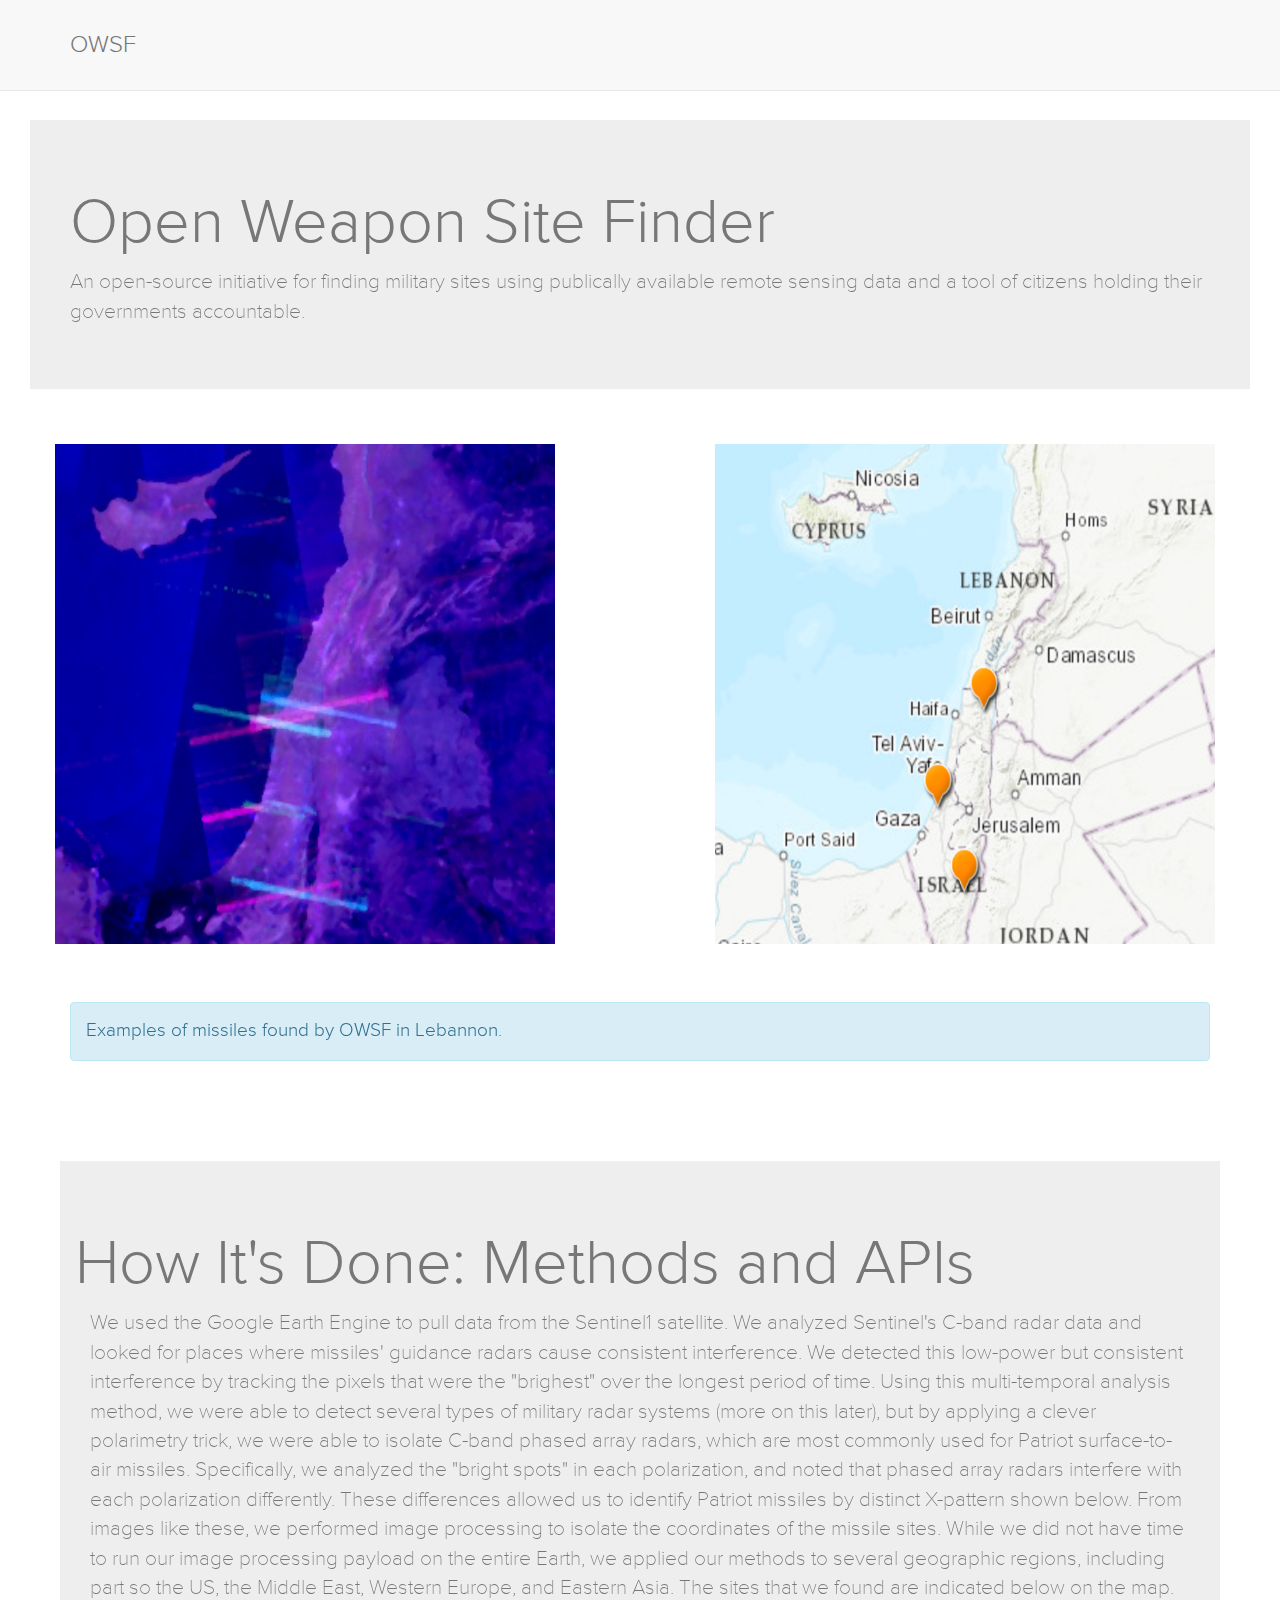
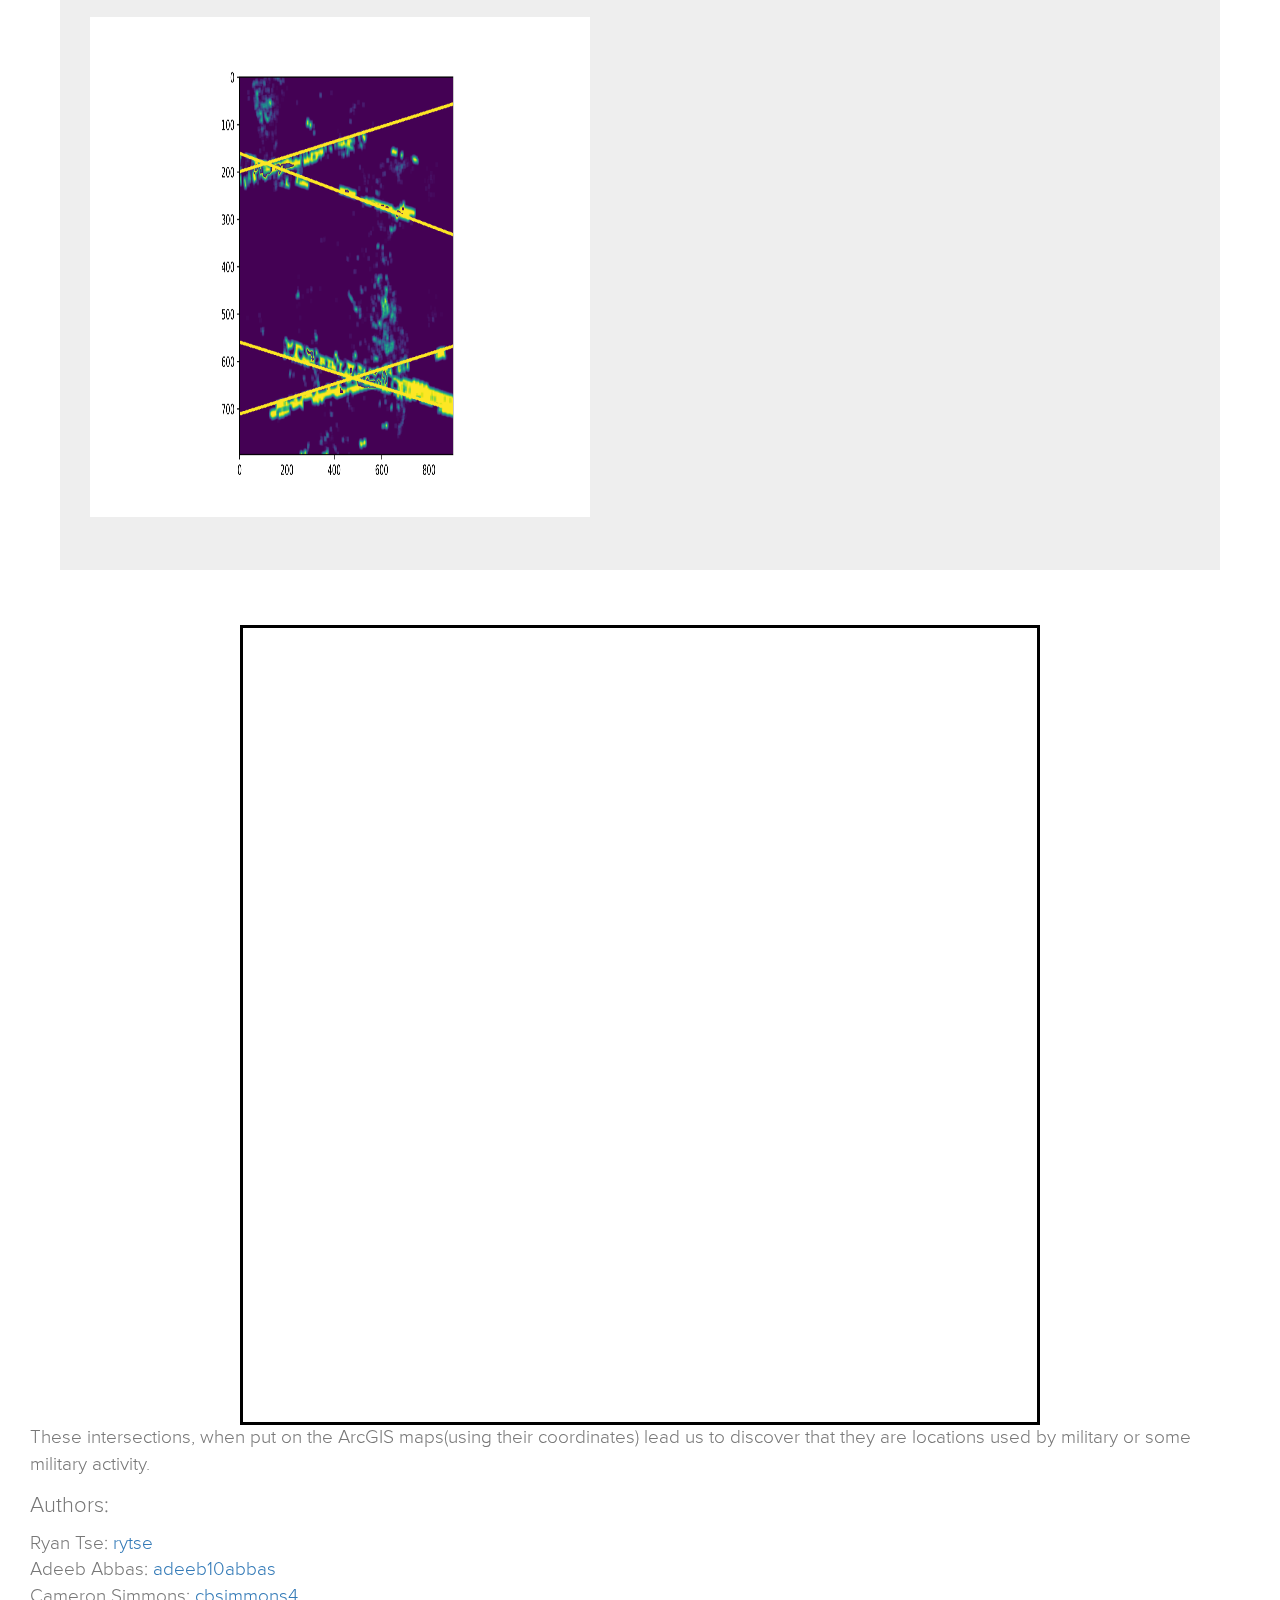
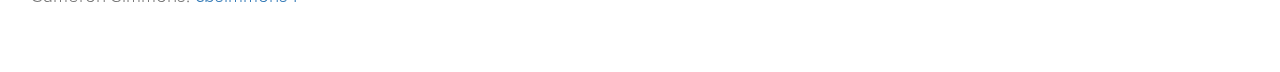
<file: docs/index.html>
<!DOCTYPE html>
<html lang="en">

<head>

    <meta charset="utf-8">
<meta
      name="viewport"
      content="initial-scale=1,maximum-scale=1,user-scalable=no"
/>
    <meta http-equiv="X-UA-Compatible" content="IE=edge">
    <!--<meta name="viewport" content="width=device-width, initial-scale=1">-->
    <meta name="description" content="My personal website">
    <meta name="author" content="Naveen Durvasula">

    <link rel="shortcut icon" type="image/png" href="img/favicon.png" />

    <title>OWSF</title>

    <!-- Bootstrap Core CSS -->
    <link href="css/bootstrap.min.css" rel="stylesheet">

    <!-- Custom CSS -->
    <link href="css/scrolling-nav.css" rel="stylesheet">

    <!-- Font Awesome CSS -->
    <link rel="stylesheet" href="https://cdnjs.cloudflare.com/ajax/libs/font-awesome/4.7.0/css/font-awesome.min.css">

    <!-- HTML5 Shim and Respond.js IE8 support of HTML5 elements and media queries -->
    <!-- WARNING: Respond.js doesn't work if you view the page via file:// -->
    <!--[if lt IE 9]>
        <script src="https://oss.maxcdn.com/libs/html5shiv/3.7.0/html5shiv.js"></script>
        <script src="https://oss.maxcdn.com/libs/respond.js/1.4.2/respond.min.js"></script>
    <![endif]-->


    <link
      rel="stylesheet"
      href="https://js.arcgis.com/4.11/esri/themes/light/main.css"
    />

    <script src="https://js.arcgis.com/4.11/"> </script>

    <script>
      require(["esri/views/MapView", "esri/WebMap"], function(MapView, WebMap) {
        /************************************************************
         * Creates a new WebMap instance. A WebMap must reference
         * a PortalItem ID that represents a WebMap saved to
         * arcgis.com or an on-premise portal.
         *
         * To load a WebMap from an on-premise portal, set the portal
         * url with esriConfig.portalUrl.
         ************************************************************/
        var webmap = new WebMap({
          portalItem: {
            // autocasts as new PortalItem()
            id: "f33bd6a3fc554f39924161090ab22d0c"
          }
        });
        /************************************************************
         * Set the WebMap instance to the map property in a MapView.
         ************************************************************/
        var view = new MapView({
          map: webmap,
          container: "viewDiv"
        });
      });
    </script>

   
	
</head>

<!-- The #page-top ID is part of the scrolling feature - the data-spy and data-target are part of the built-in Bootstrap scrollspy function -->

<body id="page-top" data-spy="scroll" data-target=".navbar-fixed-top">

    <!-- Navigation -->
    <nav class="navbar navbar-default navbar-fixed-top" role="navigation">
        <div class="container">
            <div class="navbar-header page-scroll">
                <button type="button" class="navbar-toggle" data-toggle="collapse" data-target=".navbar-ex1-collapse">
                    <span class="sr-only">Toggle navigation</span>
                    <span class="icon-bar"></span>
                    <span class="icon-bar"></span>
                    <span class="icon-bar"></span>
                </button>
                <a class="navbar-brand page-scroll" href="#page-top">OWSF</a>
            </div>

            <!-- Collect the nav links, forms, and other content for toggling -->
            <div class="collapse navbar-collapse navbar-ex1-collapse">
                <ul class="nav navbar-nav" id="link">
                    <!-- Hidden li included to remove active class from about link when scrolled up past about section -->
                    <li class="hidden">
                        <a class="page-scroll" href="#page-top"></a>
                    </li>
                </ul>
            </div>
            <!-- /.navbar-collapse -->
        </div>
        <!-- /.container -->
    </nav>

    <div id="con">

    </div>

    <!-- jQuery -->
    <script src="js/jquery.js"></script>

    <!-- Bootstrap Core JavaScript -->
    <script src="js/bootstrap.min.js"></script>

    <!-- Scrolling Nav JavaScript -->
    <script src="js/jquery.easing.min.js"></script>
    <script src="js/scrolling-nav.js"></script>

    <!-- inView.js -->
    <script src="js/inview.min.js"></script>

    <!-- Image scripts -->
    <script src="js/StackBlur.js"></script>
    <script src="js/BGImage.js"></script>

<br><br><br><br><br><br>

<div class="cbody">
<div class="jumbotron jumbotron-fluid">
  <div class="container">
    <h1 class="display-4">Open Weapon Site Finder</h1>
    <p class="lead">An open-source initiative for finding military sites using publically available remote sensing data and a tool of citizens holding their governments accountable.</p>
  </div>
</div>
</div>

<div class="cbody">

<div class="container">
  <div class="row">
    <div class="col-sm">
          <img src="img/comleb.jpg" alt="Intersections" width = "500" height="500" style="float : left; margin-right: 10px; margin-bottom: 5px;">
    </div>

    <div class="col-sm">
      <img src="img/ersileb.jpg" alt="Intersections" width = "500" height="500" style="float : right; margin-right: 10px; margin-bottom: 5px;">
    </div>
	
    </div>
<br><br>
<div class="alert alert-info" role="alert">
  Examples of missiles found by OWSF in Lebannon.
</div>

</div>



<br><br><br>

<div class="cbody">
<div class="jumbotron jumbotron-fluid">
  <div class="container">
    <h1 class="display-4">How It's Done: Methods and APIs</h1>
	<div class=container>    

<div class=col-sm">
<p class="lead">We used the Google Earth Engine to pull data from the Sentinel1 satellite. We analyzed Sentinel's C-band radar data and looked for places where missiles' guidance radars cause consistent interference. We detected this low-power but consistent interference by tracking the pixels that were the "brighest" over the longest period of time. Using this multi-temporal analysis method, we were able to detect several types of military radar systems (more on this later), but by applying a clever polarimetry trick, we were able to isolate C-band phased array radars, which are most commonly used for Patriot surface-to-air missiles. Specifically, we analyzed the "bright spots" in each polarization, and noted that phased array radars interfere with each polarization differently. These differences allowed us to identify Patriot missiles by distinct X-pattern shown below. From images like these, we performed image processing to isolate the coordinates of the missile sites. While we did not have time to run our image processing payload on the entire Earth, we applied our methods to several geographic regions, including part so the US, the Middle East, Western Europe, and Eastern Asia. The sites that we found are indicated below on the map.
</div>

<div class=col-sm">
<center><img src="img/crosses.png" alt="Intersections" width = "500" height="500" style="float : left; margin-right: 10px; margin-bottom: 5px;"></center>
</div>
 </div>
</div>
</div>

</div>


<div id="viewDiv" style="width:800px;height:800px;border:3px solid black; margin:0 auto;"> </div>

<p> These intersections, when put on the ArcGIS maps(using their coordinates) lead us to discover that they are locations used by military or some military activity. </p>

<p style="font-size:120%;">Authors:</p>
    <p>
    Ryan Tse: <a href="https://github.com/rytse"> rytse</a> <br>
    Adeeb Abbas: <a href="https://github.com/adeeb10abbas"> adeeb10abbas</a> <br>
    Cameron Simmons: <a href="https://github.com/cbsimmons4"> cbsimmons4</a> <br>
    <br>
</p>
</div>


<!-- Background change feature-->
    <script>
        inView('.post').on('enter', function (el) {
            var id = $(el).attr('data-bg');
            $("#con img").removeClass("opaque");

            document.getElementById(id).className = "opaque";
        });
    </script>


</body>

</html>
</file>
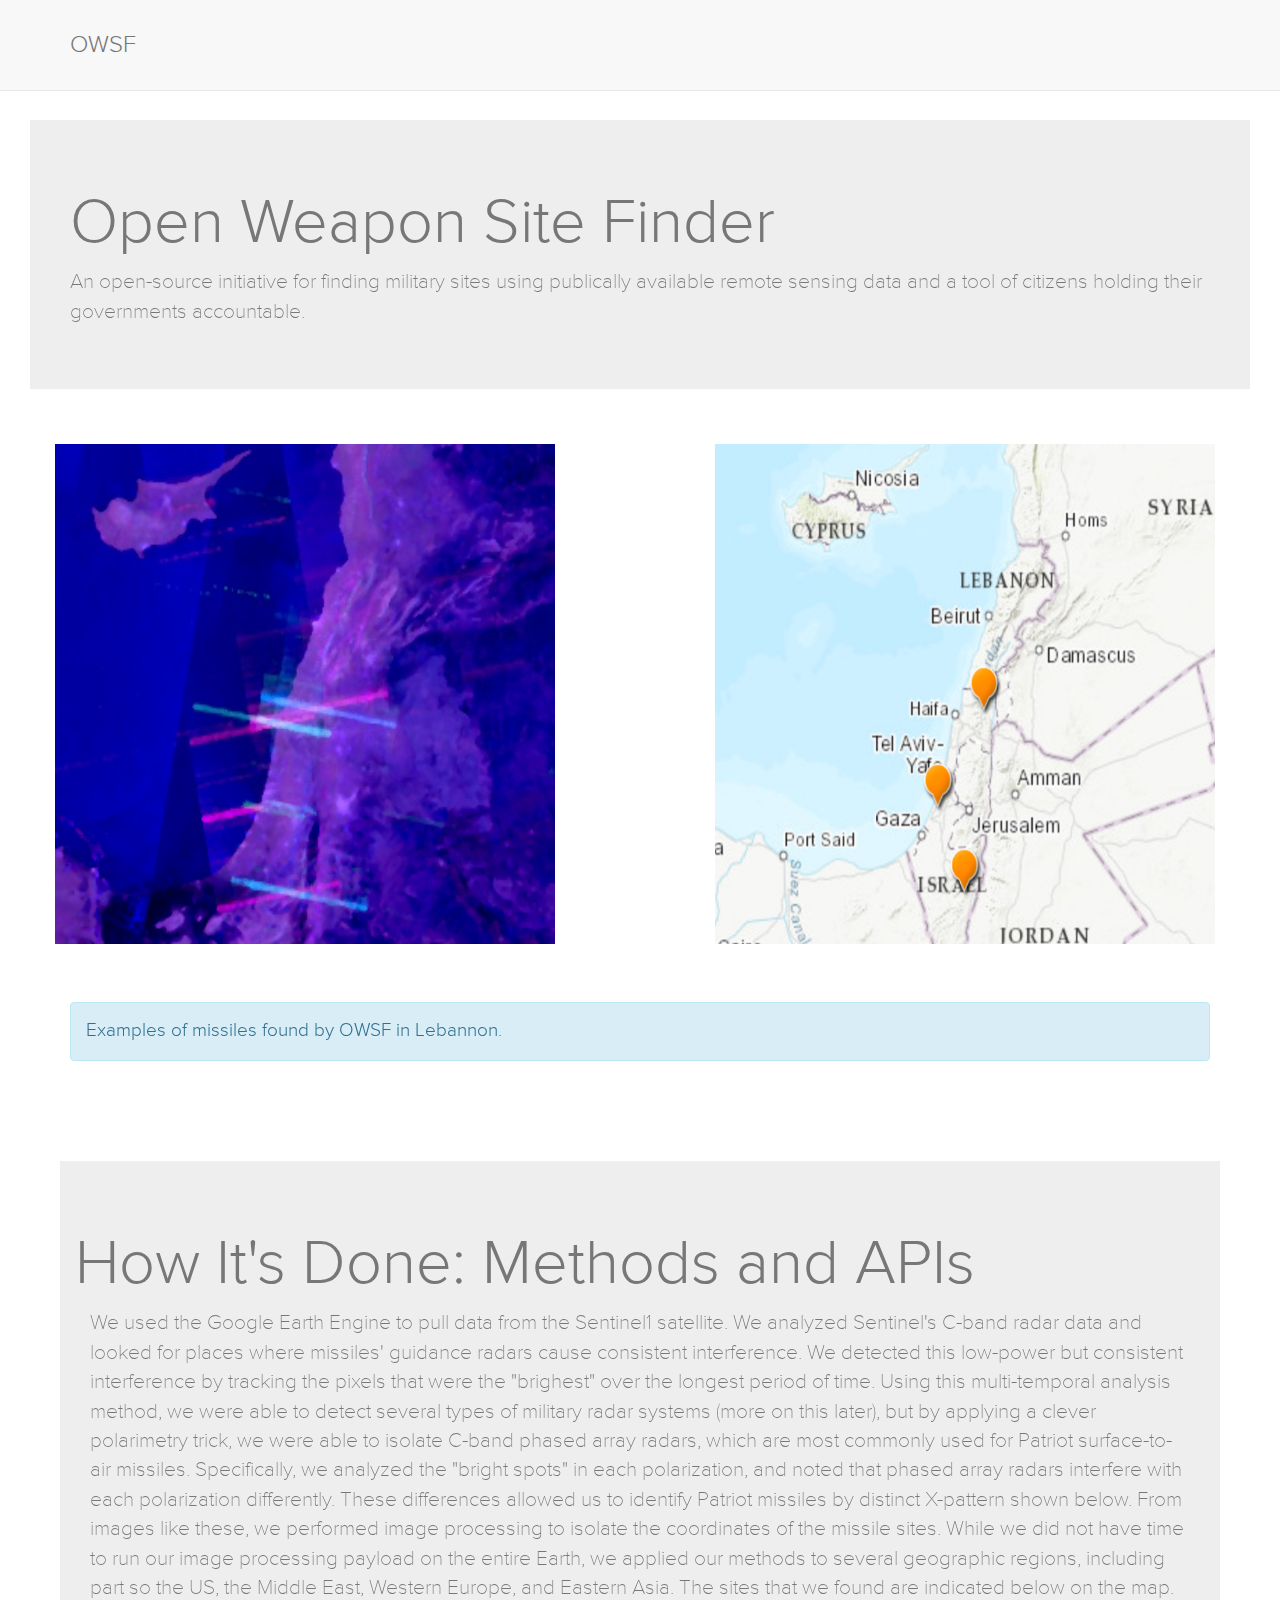
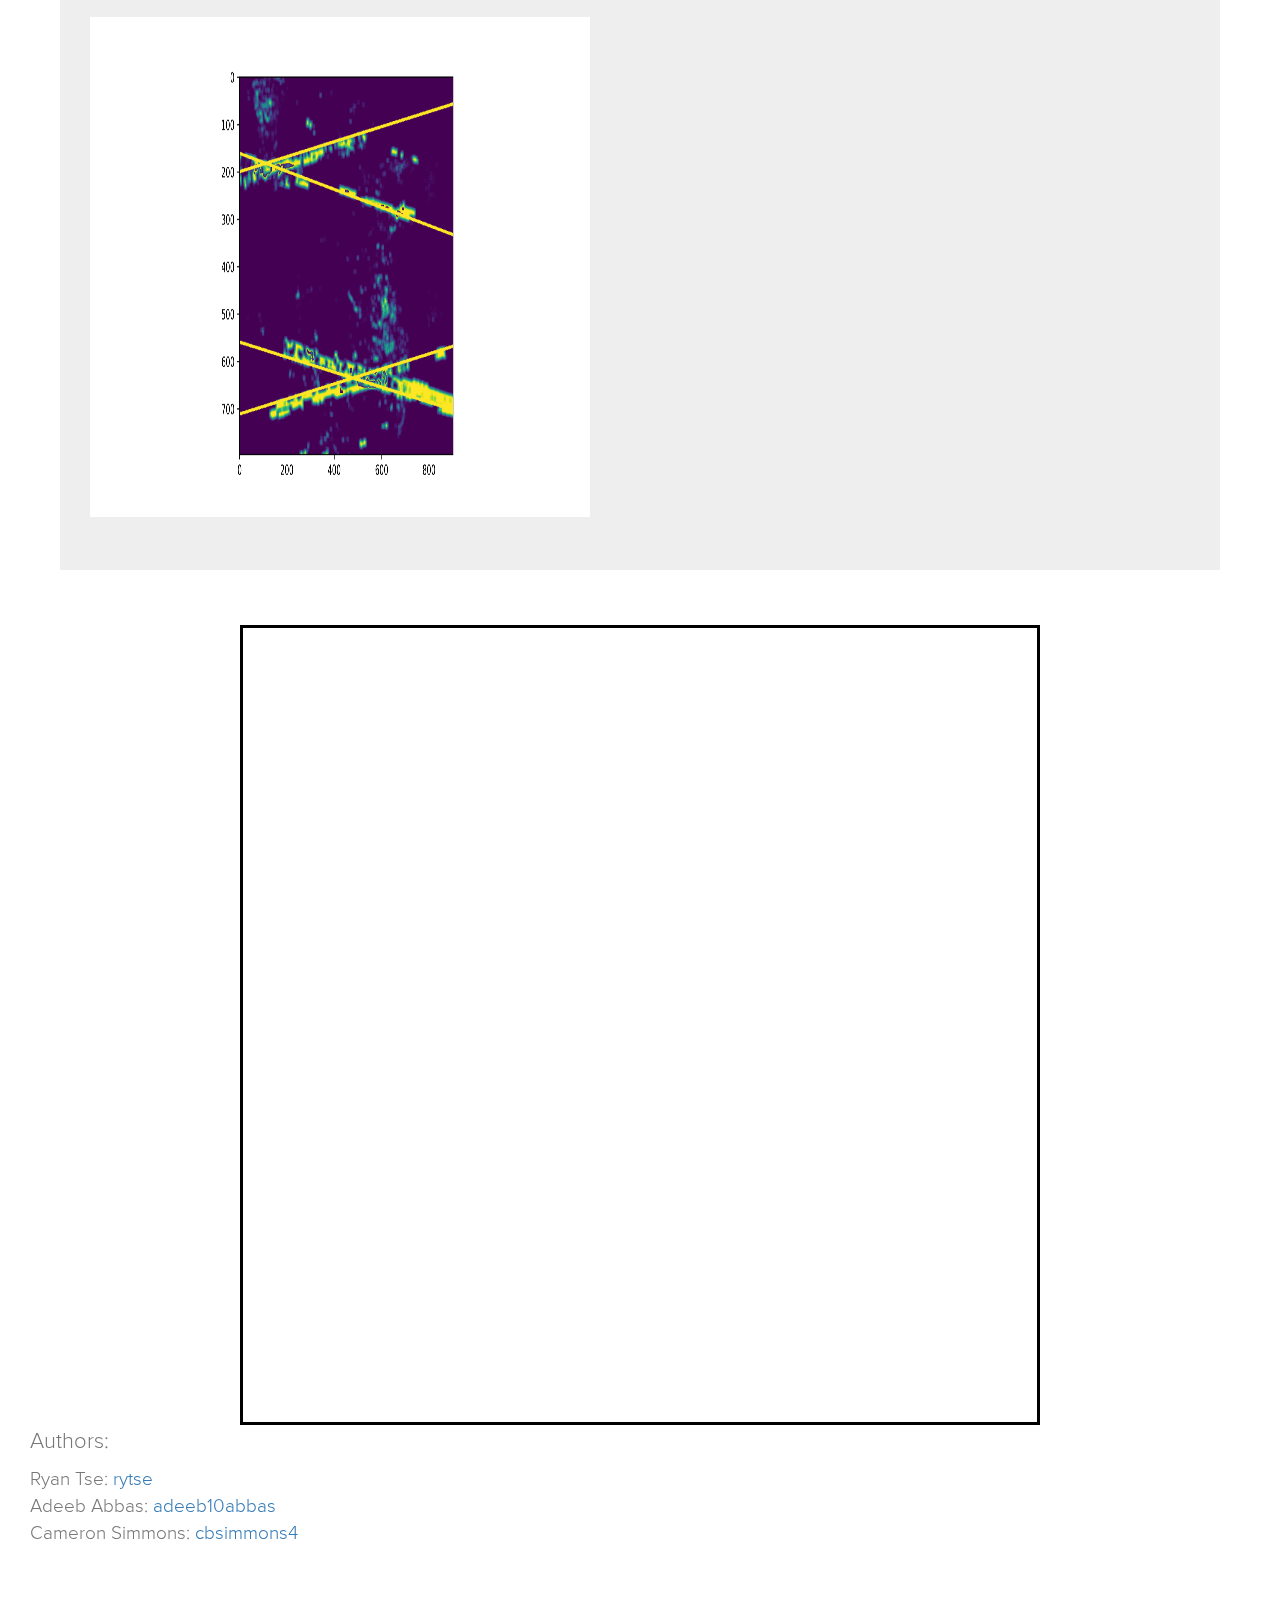
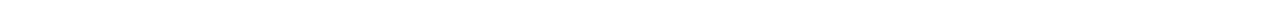
<file: owsf_web/index.html>
<!DOCTYPE html>
<html lang="en">

<head>

    <meta charset="utf-8">
<meta
      name="viewport"
      content="initial-scale=1,maximum-scale=1,user-scalable=no"
/>
    <meta http-equiv="X-UA-Compatible" content="IE=edge">
    <!--<meta name="viewport" content="width=device-width, initial-scale=1">-->
    <meta name="description" content="My personal website">
    <meta name="author" content="Naveen Durvasula">

    <link rel="shortcut icon" type="image/png" href="img/favicon.png" />

    <title>OWSF</title>

    <!-- Bootstrap Core CSS -->
    <link href="css/bootstrap.min.css" rel="stylesheet">

    <!-- Custom CSS -->
    <link href="css/scrolling-nav.css" rel="stylesheet">

    <!-- Font Awesome CSS -->
    <link rel="stylesheet" href="https://cdnjs.cloudflare.com/ajax/libs/font-awesome/4.7.0/css/font-awesome.min.css">

    <!-- HTML5 Shim and Respond.js IE8 support of HTML5 elements and media queries -->
    <!-- WARNING: Respond.js doesn't work if you view the page via file:// -->
    <!--[if lt IE 9]>
        <script src="https://oss.maxcdn.com/libs/html5shiv/3.7.0/html5shiv.js"></script>
        <script src="https://oss.maxcdn.com/libs/respond.js/1.4.2/respond.min.js"></script>
    <![endif]-->


    <link
      rel="stylesheet"
      href="https://js.arcgis.com/4.11/esri/themes/light/main.css"
    />

    <script src="https://js.arcgis.com/4.11/"> </script>

    <script>
      require(["esri/views/MapView", "esri/WebMap"], function(MapView, WebMap) {
        /************************************************************
         * Creates a new WebMap instance. A WebMap must reference
         * a PortalItem ID that represents a WebMap saved to
         * arcgis.com or an on-premise portal.
         *
         * To load a WebMap from an on-premise portal, set the portal
         * url with esriConfig.portalUrl.
         ************************************************************/
        var webmap = new WebMap({
          portalItem: {
            // autocasts as new PortalItem()
            id: "f33bd6a3fc554f39924161090ab22d0c"
          }
        });
        /************************************************************
         * Set the WebMap instance to the map property in a MapView.
         ************************************************************/
        var view = new MapView({
          map: webmap,
          container: "viewDiv"
        });
      });
    </script>

   
	
</head>

<!-- The #page-top ID is part of the scrolling feature - the data-spy and data-target are part of the built-in Bootstrap scrollspy function -->

<body id="page-top" data-spy="scroll" data-target=".navbar-fixed-top">

    <!-- Navigation -->
    <nav class="navbar navbar-default navbar-fixed-top" role="navigation">
        <div class="container">
            <div class="navbar-header page-scroll">
                <button type="button" class="navbar-toggle" data-toggle="collapse" data-target=".navbar-ex1-collapse">
                    <span class="sr-only">Toggle navigation</span>
                    <span class="icon-bar"></span>
                    <span class="icon-bar"></span>
                    <span class="icon-bar"></span>
                </button>
                <a class="navbar-brand page-scroll" href="#page-top">OWSF</a>
            </div>

            <!-- Collect the nav links, forms, and other content for toggling -->
            <div class="collapse navbar-collapse navbar-ex1-collapse">
                <ul class="nav navbar-nav" id="link">
                    <!-- Hidden li included to remove active class from about link when scrolled up past about section -->
                    <li class="hidden">
                        <a class="page-scroll" href="#page-top"></a>
                    </li>
                </ul>
            </div>
            <!-- /.navbar-collapse -->
        </div>
        <!-- /.container -->
    </nav>

    <div id="con">

    </div>

    <!-- jQuery -->
    <script src="js/jquery.js"></script>

    <!-- Bootstrap Core JavaScript -->
    <script src="js/bootstrap.min.js"></script>

    <!-- Scrolling Nav JavaScript -->
    <script src="js/jquery.easing.min.js"></script>
    <script src="js/scrolling-nav.js"></script>

    <!-- inView.js -->
    <script src="js/inview.min.js"></script>

    <!-- Image scripts -->
    <script src="js/StackBlur.js"></script>
    <script src="js/BGImage.js"></script>

<br><br><br><br><br><br>

<div class="cbody">
<div class="jumbotron jumbotron-fluid">
  <div class="container">
    <h1 class="display-4">Open Weapon Site Finder</h1>
    <p class="lead">An open-source initiative for finding military sites using publically available remote sensing data and a tool of citizens holding their governments accountable.</p>
  </div>
</div>
</div>

<div class="cbody">

<div class="container">
  <div class="row">
    <div class="col-sm">
          <img src="img/comleb.jpg" alt="Intersections" width = "500" height="500" style="float : left; margin-right: 10px; margin-bottom: 5px;">
    </div>

    <div class="col-sm">
      <img src="img/ersileb.jpg" alt="Intersections" width = "500" height="500" style="float : right; margin-right: 10px; margin-bottom: 5px;">
    </div>
	
    </div>
<br><br>
<div class="alert alert-info" role="alert">
  Examples of missiles found by OWSF in Lebannon.
</div>

</div>



<br><br><br>

<div class="cbody">
<div class="jumbotron jumbotron-fluid">
  <div class="container">
    <h1 class="display-4">How It's Done: Methods and APIs</h1>
	<div class=container>    

<div class=col-sm">
<p class="lead">We used the Google Earth Engine to pull data from the Sentinel1 satellite. We analyzed Sentinel's C-band radar data and looked for places where missiles' guidance radars cause consistent interference. We detected this low-power but consistent interference by tracking the pixels that were the "brighest" over the longest period of time. Using this multi-temporal analysis method, we were able to detect several types of military radar systems (more on this later), but by applying a clever polarimetry trick, we were able to isolate C-band phased array radars, which are most commonly used for Patriot surface-to-air missiles. Specifically, we analyzed the "bright spots" in each polarization, and noted that phased array radars interfere with each polarization differently. These differences allowed us to identify Patriot missiles by distinct X-pattern shown below. From images like these, we performed image processing to isolate the coordinates of the missile sites. While we did not have time to run our image processing payload on the entire Earth, we applied our methods to several geographic regions, including part so the US, the Middle East, Western Europe, and Eastern Asia. The sites that we found are indicated below on the map.
</div>

<div class=col-sm">
<center><img src="img/crosses.png" alt="Intersections" width = "500" height="500" style="float : left; margin-right: 10px; margin-bottom: 5px;"></center>
</div>
 </div>
</div>
</div>

</div>


<div id="viewDiv" style="width:800px;height:800px;border:3px solid black; margin:0 auto;"> </div>

<p style="font-size:120%;">Authors:</p>
    <p>
    Ryan Tse: <a href="https://github.com/rytse"> rytse</a> <br>
    Adeeb Abbas: <a href="https://github.com/adeeb10abbas"> adeeb10abbas</a> <br>
    Cameron Simmons: <a href="https://github.com/cbsimmons4"> cbsimmons4</a> <br>
    <br>
</p>
</div>


<!-- Background change feature-->
    <script>
        inView('.post').on('enter', function (el) {
            var id = $(el).attr('data-bg');
            $("#con img").removeClass("opaque");

            document.getElementById(id).className = "opaque";
        });
    </script>


</body>

</html>
</file>
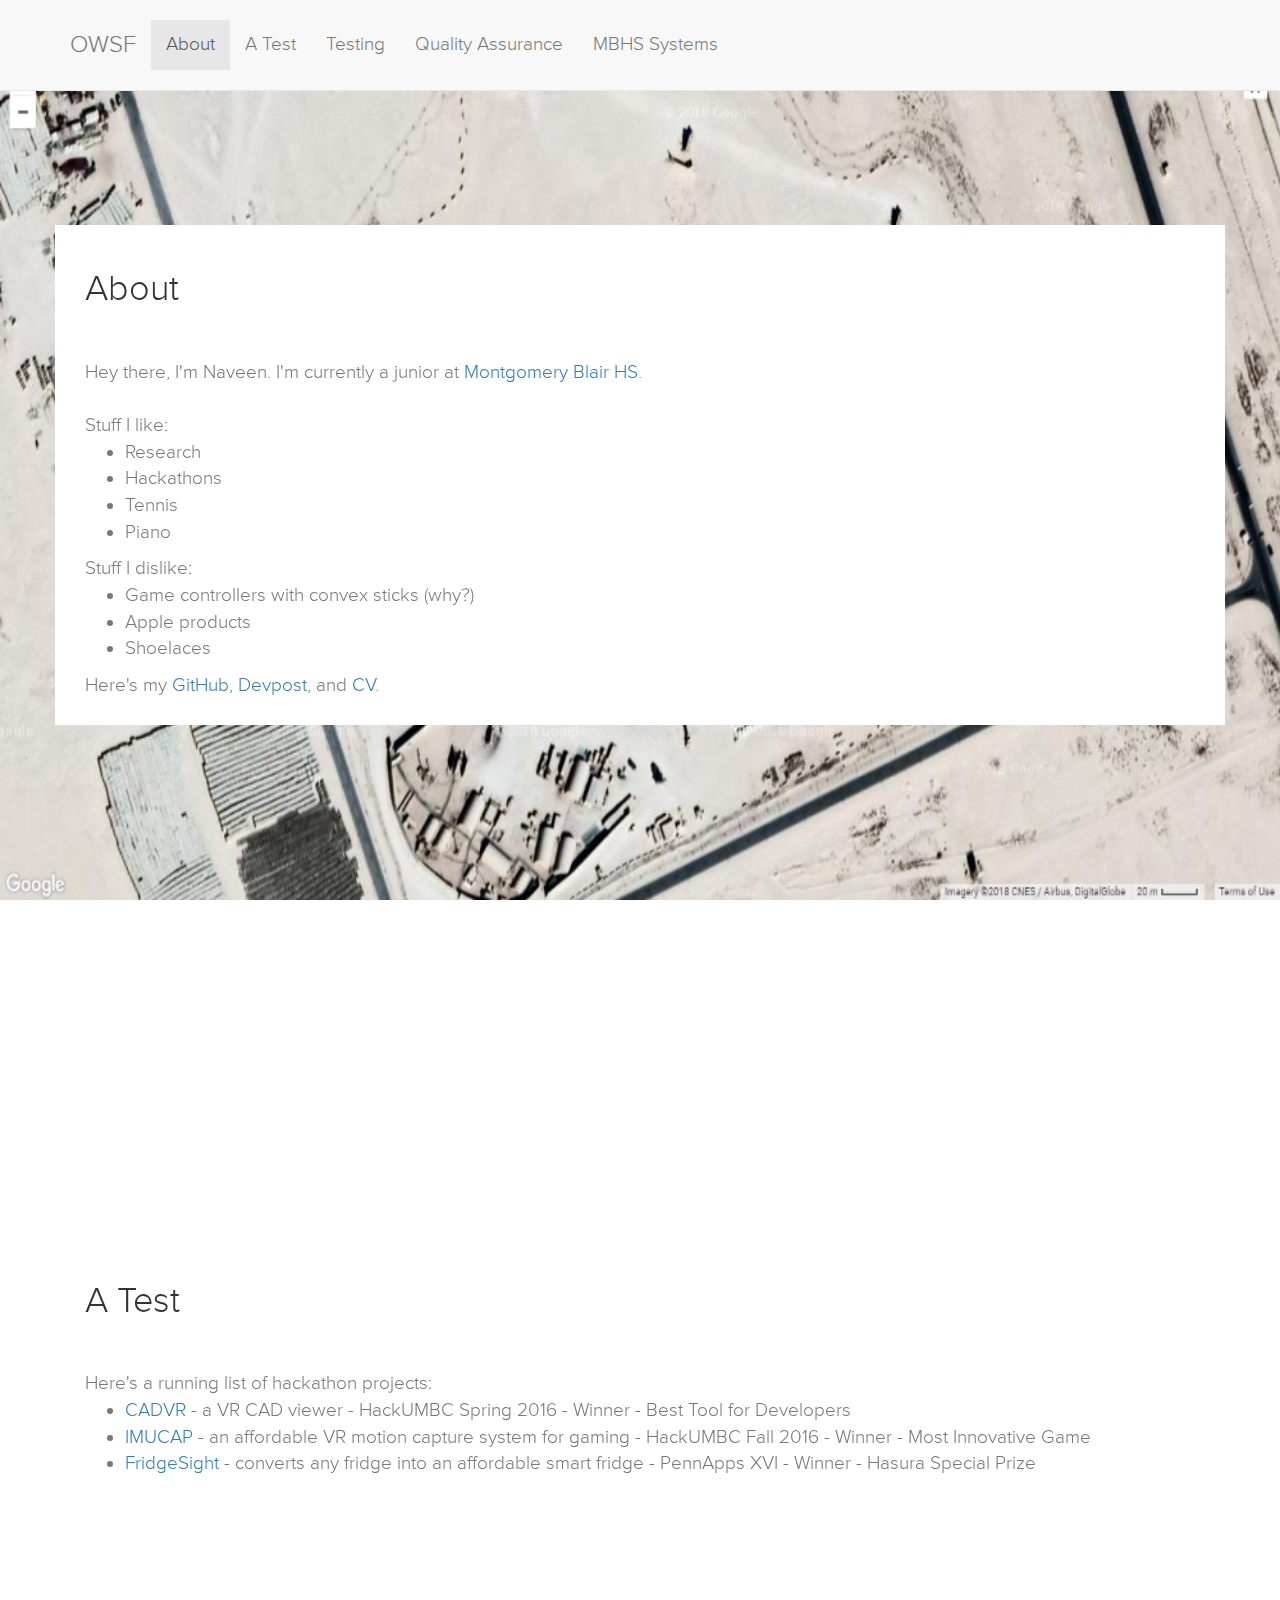
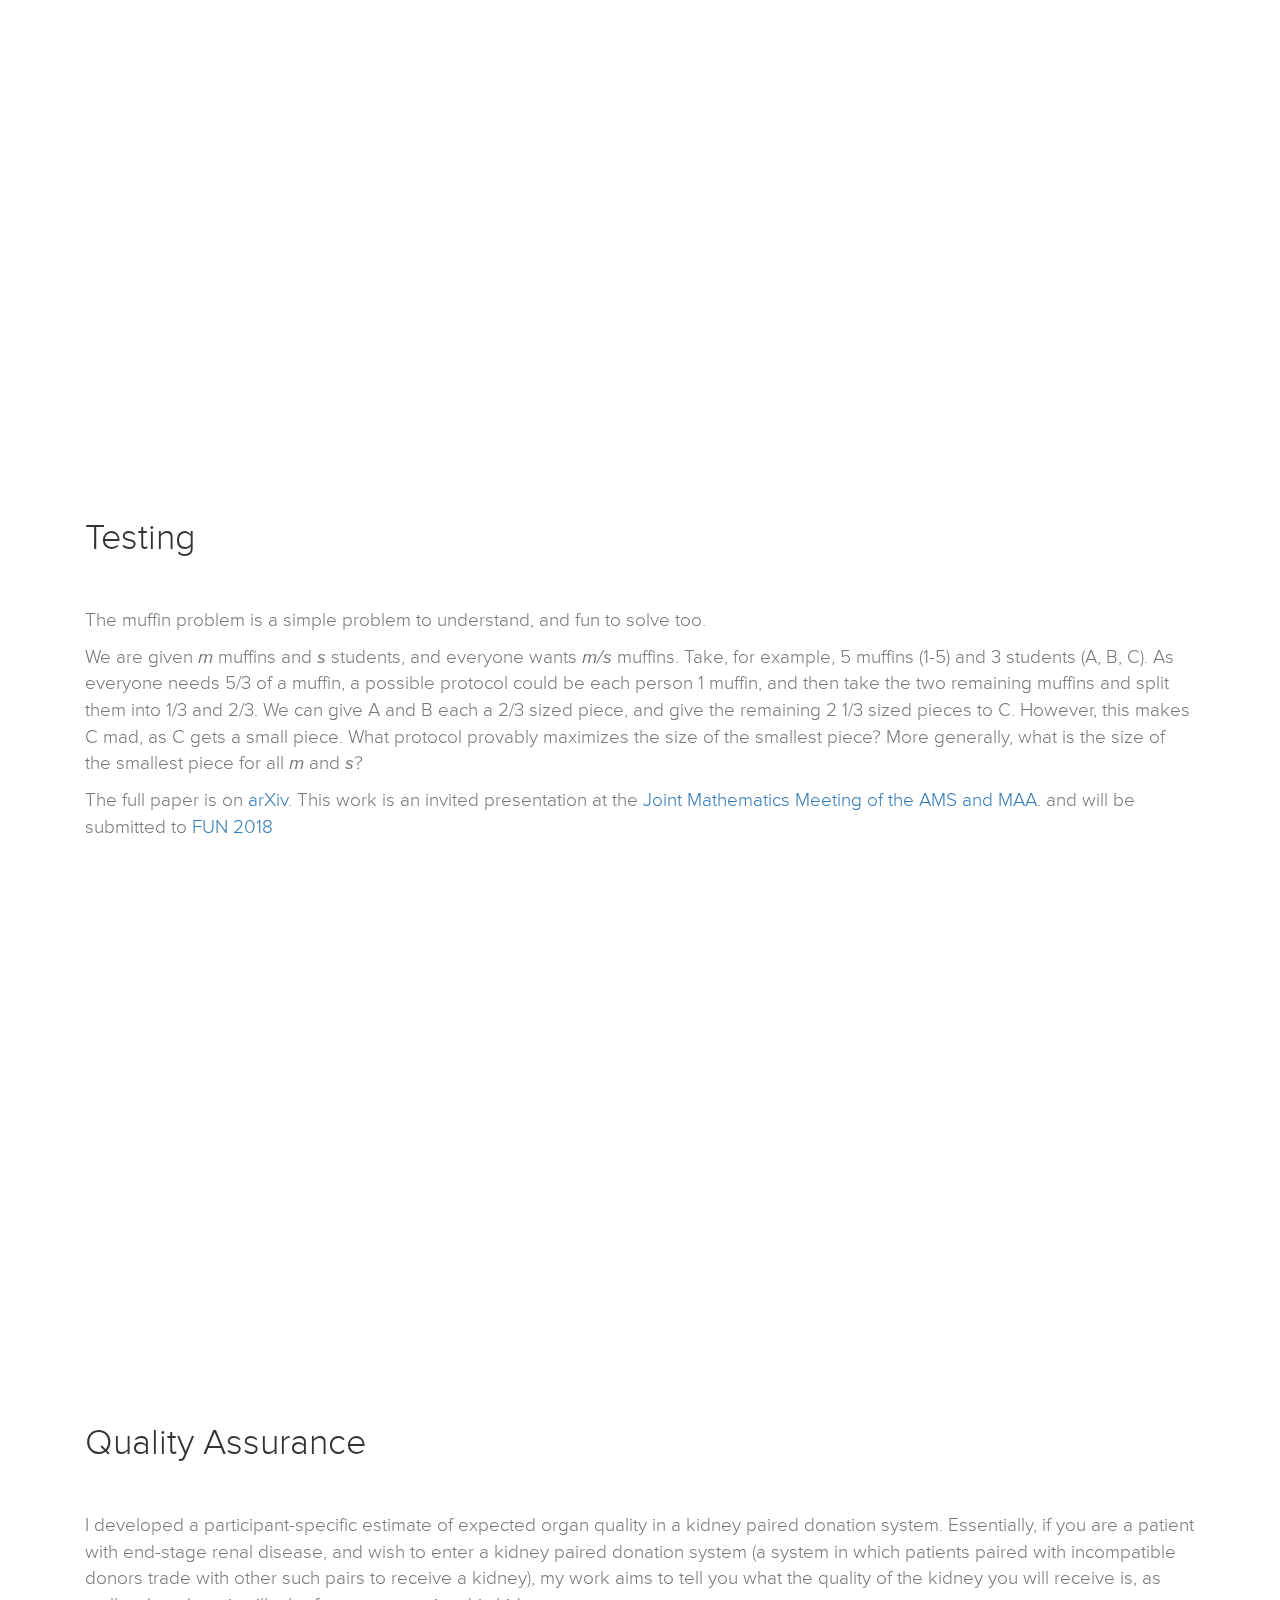
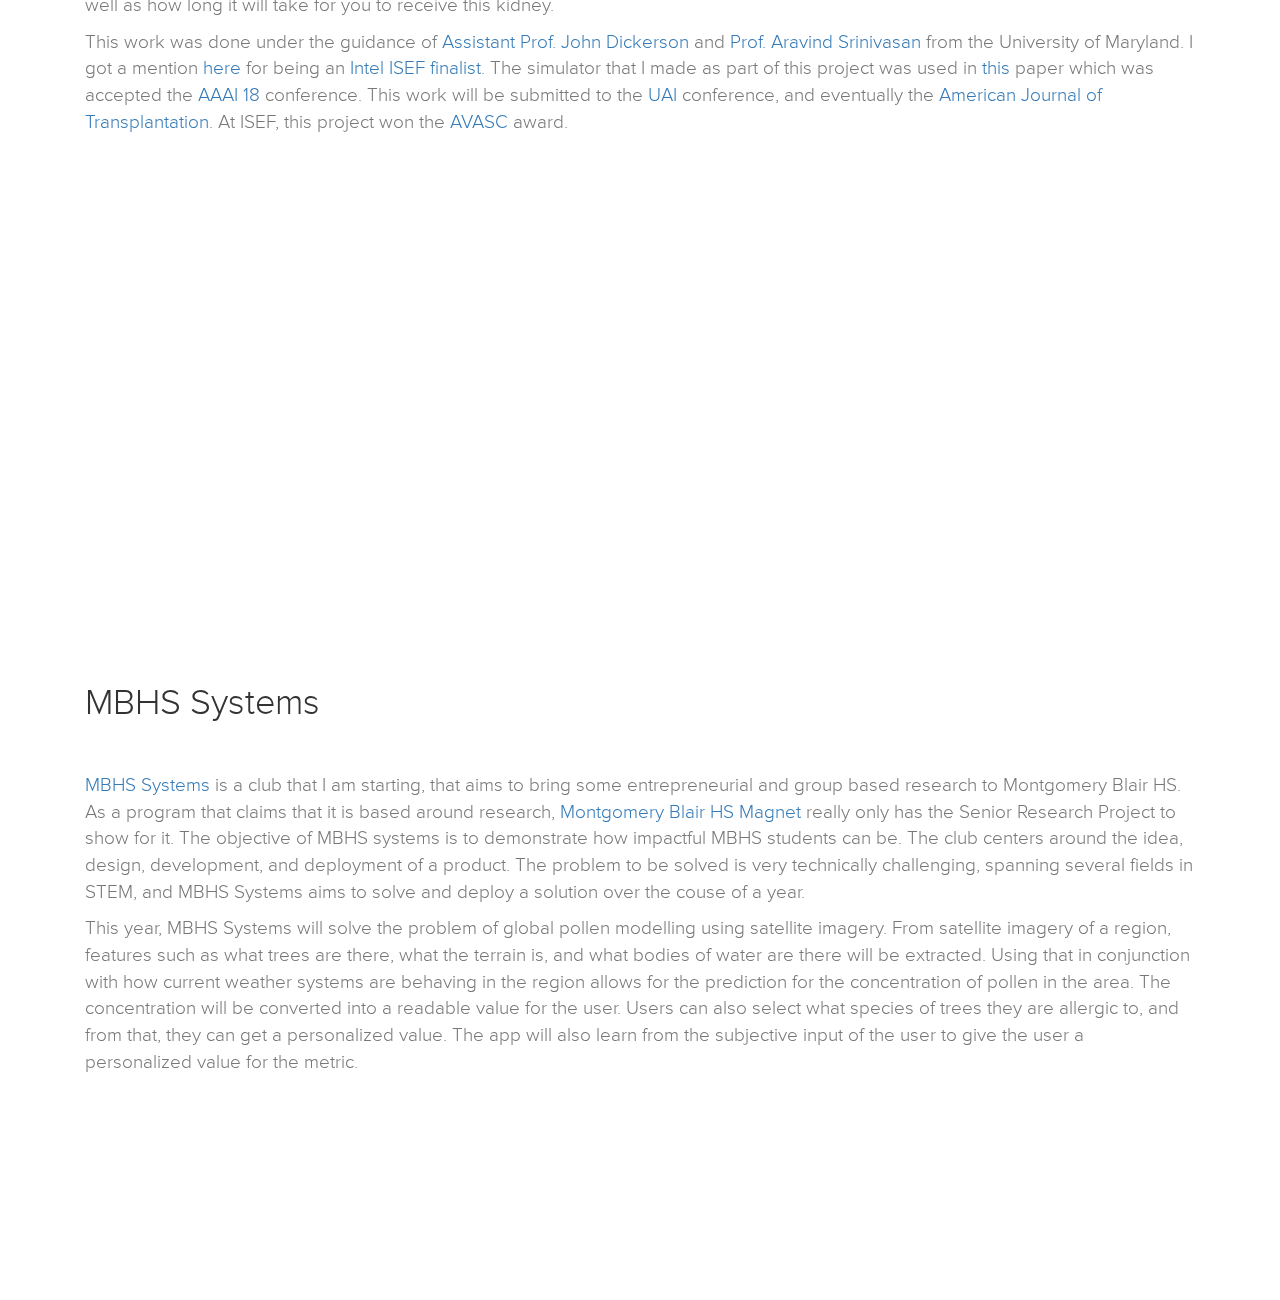
<file: docs/oldindex.html>
﻿<!DOCTYPE html>
<html lang="en">

<head>

    <meta charset="utf-8">
    <meta http-equiv="X-UA-Compatible" content="IE=edge">
    <meta name="viewport" content="width=device-width, initial-scale=1">
    <meta name="description" content="My personal website">
    <meta name="author" content="Naveen Durvasula">

    <link rel="shortcut icon" type="image/png" href="img/favicon.png" />

    <title>OWSF</title>

    <!-- Bootstrap Core CSS -->
    <link href="css/bootstrap.min.css" rel="stylesheet">

    <!-- Custom CSS -->
    <link href="css/scrolling-nav.css" rel="stylesheet">

    <!-- Font Awesome CSS -->
    <link rel="stylesheet" href="https://cdnjs.cloudflare.com/ajax/libs/font-awesome/4.7.0/css/font-awesome.min.css">

    <!-- HTML5 Shim and Respond.js IE8 support of HTML5 elements and media queries -->
    <!-- WARNING: Respond.js doesn't work if you view the page via file:// -->
    <!--[if lt IE 9]>
        <script src="https://oss.maxcdn.com/libs/html5shiv/3.7.0/html5shiv.js"></script>
        <script src="https://oss.maxcdn.com/libs/respond.js/1.4.2/respond.min.js"></script>
    <![endif]-->

   
</head>

<!-- The #page-top ID is part of the scrolling feature - the data-spy and data-target are part of the built-in Bootstrap scrollspy function -->

<body id="page-top" data-spy="scroll" data-target=".navbar-fixed-top">

    <!-- Navigation -->
    <nav class="navbar navbar-default navbar-fixed-top" role="navigation">
        <div class="container">
            <div class="navbar-header page-scroll">
                <button type="button" class="navbar-toggle" data-toggle="collapse" data-target=".navbar-ex1-collapse">
                    <span class="sr-only">Toggle navigation</span>
                    <span class="icon-bar"></span>
                    <span class="icon-bar"></span>
                    <span class="icon-bar"></span>
                </button>
                <a class="navbar-brand page-scroll" href="#page-top">OWSF</a>
            </div>

            <!-- Collect the nav links, forms, and other content for toggling -->
            <div class="collapse navbar-collapse navbar-ex1-collapse">
                <ul class="nav navbar-nav" id="link">
                    <!-- Hidden li included to remove active class from about link when scrolled up past about section -->
                    <li class="hidden">
                        <a class="page-scroll" href="#page-top"></a>
                    </li>
                </ul>
            </div>
            <!-- /.navbar-collapse -->
        </div>
        <!-- /.container -->
    </nav>

    <div id="con">

    </div>

    <!-- jQuery -->
    <script src="js/jquery.js"></script>

    <!-- Bootstrap Core JavaScript -->
    <script src="js/bootstrap.min.js"></script>

    <!-- Scrolling Nav JavaScript -->
    <script src="js/jquery.easing.min.js"></script>
    <script src="js/scrolling-nav.js"></script>

    <!-- inView.js -->
    <script src="js/inview.min.js"></script>

    <!-- Image scripts -->
    <script src="js/StackBlur.js"></script>
    <script src="js/BGImage.js"></script>

    <!-- Web Content -->
    <script src="js/content.js"></script>


    <!-- Background change feature-->
    <script>
        inView('.post').on('enter', function (el) {
            var id = $(el).attr('data-bg');
            $("#con img").removeClass("opaque");

            document.getElementById(id).className = "opaque";
        });
    </script>

</body>

</html>
</file>
<file: docs/css/scrolling-nav.css>
body {
    width: 100%;
    height: 100%;
    font-family: Proxima Nova;
}

html {
    width: 100%;
    height: 100%;
}

@media(min-width:767px) {
    .navbar-brand{
        font-size: 18pt;
    }
    .navbar {
        font-size:14pt;
        padding: 20px 0;
        -webkit-transition: background .25s ease-in-out,padding .25s ease-in-out;
        -moz-transition: background .25s ease-in-out,padding .25s ease-in-out;
        transition: background .25s ease-in-out,padding .25s ease-in-out;
    }

    .top-nav-collapse {
        padding: 0;
    }
}


section {
    height:100%;
    display: flex;
    align-items: center;
}

.section-title {
    padding-top: 25px;
    margin-bottom: 50px;
    margin-left: 15px;
    text-align: left;
}

.cbody{
    text-align: left;
    margin-left: 30px;
    margin-right:30px;
    padding-bottom:25px;
    color: #777;
    font-size: 14pt;
}
.post{
	padding-top: 50px;
}
.row{
    background:#fff;
}
#con img{
    width:100%;
    height:100%;

    pointer-events: none;
    position:absolute;
    left:0;
    -webkit-transition: opacity .5s ease-in-out;
    -moz-transition: opacity .5s ease-in-out;
    -o-transition: opacity .5s ease-in-out;
    transition: opacity .5s ease-in-out;
    opacity:0;
    -ms-filter:"progid:DXImageTransform.Microsoft.Alpha(Opacity=0)";
    filter: alpha(opacity=0);
 
    /*-webkit-filter: blur(25px);
    -moz-filter: blur(15px);
    -o-filter: blur(15px);
    -ms-filter: blur(15px);
    filter: blur(15px);*/
}
#con img.opaque {
    opacity:1;
    -ms-filter:"progid:DXImageTransform.Microsoft.Alpha(Opacity=100)";
    filter: alpha(opacity=1);
    
}
#con {
    z-index: -1;
    display: inline-block;
    overflow: hidden;
    position: fixed;
    width: 100%;
    height:100%;
}

@font-face {
  font-family: "Proxima Nova";
  src: url([data-uri]);
  font-style: normal;
  font-weight: 900;
}

@font-face {
  font-family: "Proxima Nova";
  src: url([data-uri]);
  font-style: italic;
  font-weight: 900;
}

@font-face {
  font-family: "Proxima Nova";
  src: url([data-uri]);
  font-style: normal;
  font-weight: 700;
}

@font-face {
  font-family: "Proxima Nova";
  src: url([data-uri]);
  font-style: italic;
  font-weight: 700;
}

@font-face {
  font-family: "Proxima Nova";
  src: url([data-uri]);
  font-style: normal;
  font-weight: 800;
}

@font-face {
  font-family: "Proxima Nova";
  src: url([data-uri]);
  font-style: italic;
  font-weight: 800;
}

@font-face {
  font-family: "Proxima Nova";
  src: url([data-uri]);
  font-style: normal;
  font-weight: 100;
}

@font-face {
  font-family: "Proxima Nova";
  src: url([data-uri]);
  font-style: italic;
  font-weight: 100;
}

@font-face {
  font-family: "Proxima Nova";
  src: url([data-uri]);
  font-style: italic;
  font-weight: 600;
}

@font-face {
  font-family: "fontProxima Nova88279";
  src: url([data-uri]);
  font-style: normal;
  font-weight: 400;
}

@font-face {
  font-family: "Proxima Nova";
  src: url([data-uri]);
  font-style: italic;
  font-weight: 400;
}

@font-face {
  font-family: "Proxima Nova";
  src: url([data-uri]);
  font-style: normal;
  font-weight: 300;
}

@font-face {
  font-family: "Proxima Nova";
  src: url([data-uri]);
  font-style: italic;
  font-weight: 300;
}

@font-face {
  font-family: "Proxima Nova";
  src: url([data-uri]);
  font-style: normal;
  font-weight: 600;
}
</file>
<file: owsf_web/css/scrolling-nav.css>
body {
    width: 100%;
    height: 100%;
    font-family: Proxima Nova;
}

html {
    width: 100%;
    height: 100%;
}

@media(min-width:767px) {
    .navbar-brand{
        font-size: 18pt;
    }
    .navbar {
        font-size:14pt;
        padding: 20px 0;
        -webkit-transition: background .25s ease-in-out,padding .25s ease-in-out;
        -moz-transition: background .25s ease-in-out,padding .25s ease-in-out;
        transition: background .25s ease-in-out,padding .25s ease-in-out;
    }

    .top-nav-collapse {
        padding: 0;
    }
}


section {
    height:100%;
    display: flex;
    align-items: center;
}

.section-title {
    padding-top: 25px;
    margin-bottom: 50px;
    margin-left: 15px;
    text-align: left;
}

.cbody{
    text-align: left;
    margin-left: 30px;
    margin-right:30px;
    padding-bottom:25px;
    color: #777;
    font-size: 14pt;
}
.post{
	padding-top: 50px;
}
.row{
    background:#fff;
}
#con img{
    width:100%;
    height:100%;

    pointer-events: none;
    position:absolute;
    left:0;
    -webkit-transition: opacity .5s ease-in-out;
    -moz-transition: opacity .5s ease-in-out;
    -o-transition: opacity .5s ease-in-out;
    transition: opacity .5s ease-in-out;
    opacity:0;
    -ms-filter:"progid:DXImageTransform.Microsoft.Alpha(Opacity=0)";
    filter: alpha(opacity=0);
 
    /*-webkit-filter: blur(25px);
    -moz-filter: blur(15px);
    -o-filter: blur(15px);
    -ms-filter: blur(15px);
    filter: blur(15px);*/
}
#con img.opaque {
    opacity:1;
    -ms-filter:"progid:DXImageTransform.Microsoft.Alpha(Opacity=100)";
    filter: alpha(opacity=1);
    
}
#con {
    z-index: -1;
    display: inline-block;
    overflow: hidden;
    position: fixed;
    width: 100%;
    height:100%;
}

@font-face {
  font-family: "Proxima Nova";
  src: url([data-uri]);
  font-style: normal;
  font-weight: 900;
}

@font-face {
  font-family: "Proxima Nova";
  src: url([data-uri]);
  font-style: italic;
  font-weight: 900;
}

@font-face {
  font-family: "Proxima Nova";
  src: url([data-uri]);
  font-style: normal;
  font-weight: 700;
}

@font-face {
  font-family: "Proxima Nova";
  src: url([data-uri]);
  font-style: italic;
  font-weight: 700;
}

@font-face {
  font-family: "Proxima Nova";
  src: url([data-uri]);
  font-style: normal;
  font-weight: 800;
}

@font-face {
  font-family: "Proxima Nova";
  src: url([data-uri]);
  font-style: italic;
  font-weight: 800;
}

@font-face {
  font-family: "Proxima Nova";
  src: url([data-uri]);
  font-style: normal;
  font-weight: 100;
}

@font-face {
  font-family: "Proxima Nova";
  src: url([data-uri]);
  font-style: italic;
  font-weight: 100;
}

@font-face {
  font-family: "Proxima Nova";
  src: url([data-uri]);
  font-style: italic;
  font-weight: 600;
}

@font-face {
  font-family: "fontProxima Nova88279";
  src: url([data-uri]);
  font-style: normal;
  font-weight: 400;
}

@font-face {
  font-family: "Proxima Nova";
  src: url([data-uri]);
  font-style: italic;
  font-weight: 400;
}

@font-face {
  font-family: "Proxima Nova";
  src: url([data-uri]);
  font-style: normal;
  font-weight: 300;
}

@font-face {
  font-family: "Proxima Nova";
  src: url([data-uri]);
  font-style: italic;
  font-weight: 300;
}

@font-face {
  font-family: "Proxima Nova";
  src: url([data-uri]);
  font-style: normal;
  font-weight: 600;
}
</file>
